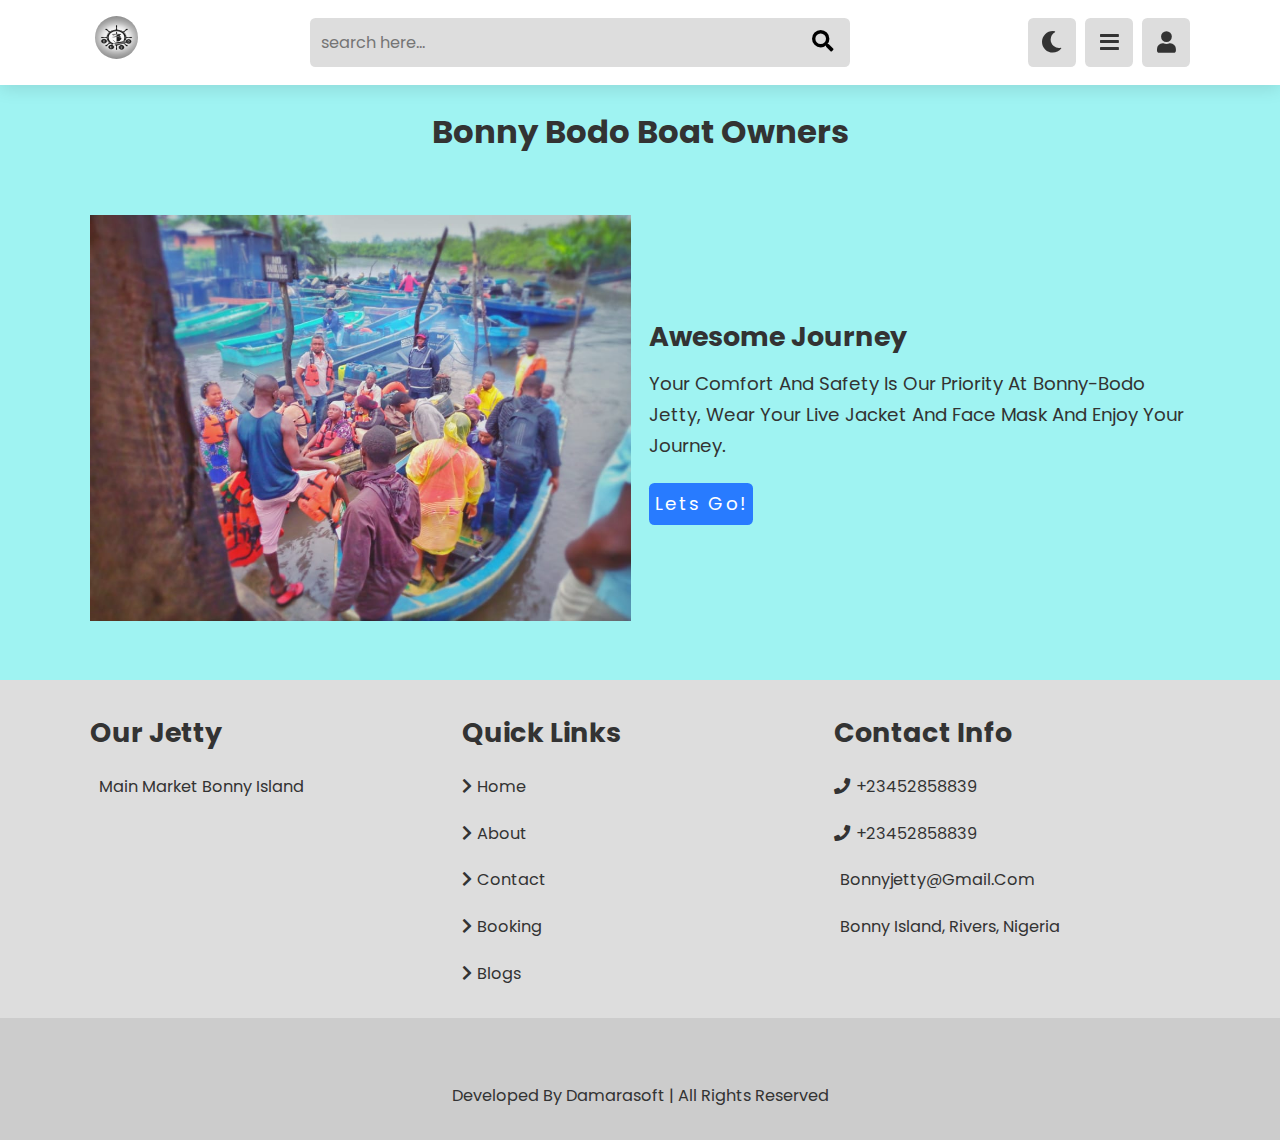
<file: index.html>
<!DOCTYPE html>
<html lang="en">
<head>
	<meta charset="utf-8">
	<meta http-equiv="X-UA-Compatible" content="IE=edge">
     <meta name="viewport" content="width=device-width, initial-scale=1.0">
	<title>Jetty</title>
	<link href="https://cdnjs.cloudflare.com/ajax/libs/font-awesome/5.15.4/css/all.min.css" rel="stylesheet">
  <link rel="stylesheet" href="public/css/styles.css">
</head>
<body>
	<header class="header">

    <a href="" class="logo">
      <img src="public/img/logo.jpg">
    </a>

    <form class="search-form">
      <input type="search" placeholder="search here..." id="searchBox">
      <label for="searchBox" class="fas fa-search"></label>
    </form>

    <div class="icons">
        <div class="fas fa-search" id="search-btn"></div>
        <div class="fas fa-moon" id="theme-btn"></div>
        <div class="fas fa-bars" id="menu-btn"></div>
        <div class="fas fa-user" id="login-btn"></div>
    </div>

    <nav class="navbar">
      <a href="index.html">home</a>
      <a href="about.html">about</a>
      <a href="book.html">booking</a>
      <a href="contact.html">contact</a>
      <a href="blog.html">blogs</a>
    </nav>

    <form class="login-form">

      <div class="input-box">
        <span>username</span>
        <input type="text" placeholder="enter your name">
      </div>

      <div class="input-box">
        <span>password</span>
        <input type="password" placeholder="enter your password">
      </div>

      <div class="remember">
        <input type="checkbox" id="login-remember">
        <label for="login-remember">remember me</label>
      </div>

      <input type="submit" class="btn" value="login">

    </form>

  </header>

  <section class="title-container">
    
    <h1 class="title">bonny bodo boat owners</h1>

  </section>

	<!-- section home starts -->

  <section class="home" id="home">

    

    <div class="image">
      <img src="public/img/p-1.jpg">
    </div>

    <div class="content">

      <h3>Awesome Journey</h3>

      <p>your comfort and safety is our priority at Bonny-Bodo jetty, wear your live jacket and face mask and enjoy your journey.</p>

      <a href="book.html" class="btn">lets go!</a>
      
    </div>

  </section>

  <!-- section home ends -->

   <!-- footer section starts -->

   <section class="footer">
     
     <div class="box-container">

       <div class="box">
         <h3>our jetty</h3>
         <a href="#"><i class="fas fa-map-maker-alt"></i> main market bonny island</a>
       </div>

       <div class="box">
         <h3>quick links</h3>
         <a href="#"><i class="fas fa-chevron-right"></i>home</a>
         <a href="#"><i class="fas fa-chevron-right"></i>about</a>
         <a href="#"><i class="fas fa-chevron-right"></i>contact</a>
         <a href="#"><i class="fas fa-chevron-right"></i>booking</a>
         <a href="#"><i class="fas fa-chevron-right"></i>blogs</a>
       </div>
     

     <div class="box">
         <h3>contact info</h3>
         <a href="#"><i class="fas fa-phone"></i>+23452858839</a>
         <a href="#"><i class="fas fa-phone"></i>+23452858839</a>
         <a href="#"><i class="fas fa-email"></i>bonnyjetty@gmail.com</a>
         <a href="#"><i class="fas fa-map-maker-alt"></i>bonny island, rivers, nigeria</a>
      </div>
     </div>
   


   </section>

   <section class="footer2">
    
     <div class="credit"> developed by <span>damarasoft</span> | all rights reserved </div>

   </section>

   <!-- footer section ends -->

   <script type="text/javascript" src="public/js/index.js"></script>

  <script type="text/javascript">


   
  </script>
  
</body>
</html>
</file>
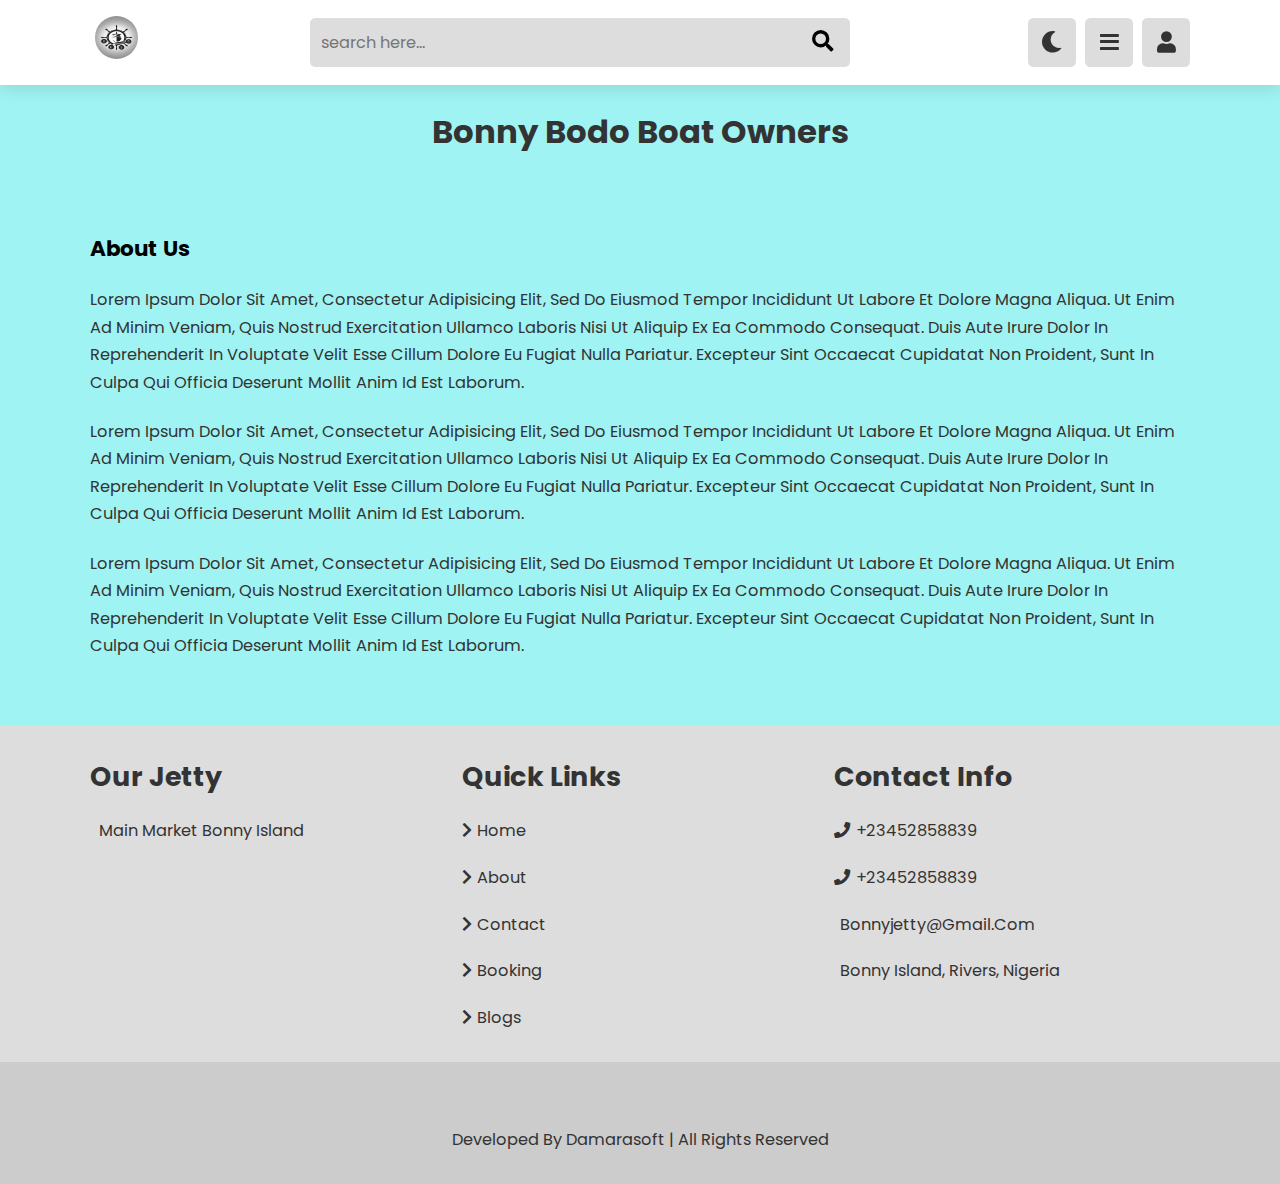
<file: about.html>
<!DOCTYPE html>
<html lang="en">
<head>
	<meta charset="utf-8">
	<meta http-equiv="X-UA-Compatible" content="IE=edge">
     <meta name="viewport" content="width=device-width, initial-scale=1.0">
	<title>Jetty</title>
	<link href="https://cdnjs.cloudflare.com/ajax/libs/font-awesome/5.15.4/css/all.min.css" rel="stylesheet">
     <link rel="stylesheet" href="public/css/styles.css">
</head>
<body>
	<header class="header">

    <a href="" class="logo">
      <img src="public/img/logo.jpg">
    </a>

    <form class="search-form">
      <input type="search" placeholder="search here..." id="searchBox">
      <label for="searchBox" class="fas fa-search"></label>
    </form>

    <div class="icons">
        <div class="fas fa-search" id="search-btn"></div>
        <div class="fas fa-moon" id="theme-btn"></div>
        <div class="fas fa-bars" id="menu-btn"></div>
        <div class="fas fa-user" id="login-btn"></div>
    </div>

    <nav class="navbar">
      <a href="index.html">home</a>
      <a href="about.html">about</a>
      <a href="book.html">booking</a>
      <a href="contact.html">contact</a>
      <a href="blog.html">blogs</a>
    </nav>

    <form class="login-form">

      <div class="input-box">
        <span>username</span>
        <input type="text" placeholder="enter your name">
      </div>

      <div class="input-box">
        <span>password</span>
        <input type="password" placeholder="enter your password">
      </div>

      <div class="remember">
        <input type="checkbox" id="login-remember">
        <label for="login-remember">remember me</label>
      </div>

      <input type="submit" class="btn" value="login">

    </form>

  </header>

  <section class="title-container">
    
    <h1 class="title">bonny bodo boat owners</h1>

  </section>

   <!-- section about starts -->

   <section class="about" id="about">
     
     <h1 class="heading">about us</h1>

     <p class="about-detail">Lorem ipsum dolor sit amet, consectetur adipisicing elit, sed do eiusmod
     tempor incididunt ut labore et dolore magna aliqua. Ut enim ad minim veniam,
     quis nostrud exercitation ullamco laboris nisi ut aliquip ex ea commodo
     consequat. Duis aute irure dolor in reprehenderit in voluptate velit esse
     cillum dolore eu fugiat nulla pariatur. Excepteur sint occaecat cupidatat non
     proident, sunt in culpa qui officia deserunt mollit anim id est laborum.</p>

     <p class="about-detail">Lorem ipsum dolor sit amet, consectetur adipisicing elit, sed do eiusmod
     tempor incididunt ut labore et dolore magna aliqua. Ut enim ad minim veniam,
     quis nostrud exercitation ullamco laboris nisi ut aliquip ex ea commodo
     consequat. Duis aute irure dolor in reprehenderit in voluptate velit esse
     cillum dolore eu fugiat nulla pariatur. Excepteur sint occaecat cupidatat non
     proident, sunt in culpa qui officia deserunt mollit anim id est laborum.</p>

     <p class="about-detail">Lorem ipsum dolor sit amet, consectetur adipisicing elit, sed do eiusmod
     tempor incididunt ut labore et dolore magna aliqua. Ut enim ad minim veniam,
     quis nostrud exercitation ullamco laboris nisi ut aliquip ex ea commodo
     consequat. Duis aute irure dolor in reprehenderit in voluptate velit esse
     cillum dolore eu fugiat nulla pariatur. Excepteur sint occaecat cupidatat non
     proident, sunt in culpa qui officia deserunt mollit anim id est laborum.</p>

   </section>

   <!-- section about ends -->

   <!-- footer section starts -->

   <section class="footer">
     
     <div class="box-container">

       <div class="box">
         <h3>our jetty</h3>
         <a href="#"><i class="fas fa-map-maker-alt"></i> main market bonny island</a>
       </div>

       <div class="box">
         <h3>quick links</h3>
         <a href="#"><i class="fas fa-chevron-right"></i>home</a>
         <a href="#"><i class="fas fa-chevron-right"></i>about</a>
         <a href="#"><i class="fas fa-chevron-right"></i>contact</a>
         <a href="#"><i class="fas fa-chevron-right"></i>booking</a>
         <a href="#"><i class="fas fa-chevron-right"></i>blogs</a>
       </div>
     

     <div class="box">
         <h3>contact info</h3>
         <a href="#"><i class="fas fa-phone"></i>+23452858839</a>
         <a href="#"><i class="fas fa-phone"></i>+23452858839</a>
         <a href="#"><i class="fas fa-email"></i>bonnyjetty@gmail.com</a>
         <a href="#"><i class="fas fa-map-maker-alt"></i>bonny island, rivers, nigeria</a>
      </div>
     </div>
   


   </section>

   <section class="footer2">
    
     <div class="credit"> developed by <span>damarasoft</span> | all rights reserved </div>

   </section>

   <!-- footer section ends -->

   <script type="text/javascript" src="public/js/index.js"></script>

  <script type="text/javascript">
    /*let navbar = document.querySelector('.navbar')

    document.querySelector('#menu-btn').onclick = () => {
      navbar.classList.toggle('active');
      loginForm.classList.remove('active');
      searchForm.classList.remove('active');
    }

    let loginForm = document.querySelector('.login-form')

    document.querySelector('#login-btn').onclick = () => {
      loginForm.classList.toggle('active');
      searchForm.classList.remove('active');
      navbar.classList.remove('active');
    }

    let searchForm = document.querySelector('.search-form')

    document.querySelector('#search-btn').onclick = () => {
      searchForm.classList.toggle('active');
      navbar.classList.remove('active');
      loginForm.classList.remove('active');
    }

    window.onscroll = () => {
      navbar.classList.remove('active');
      loginForm.classList.remove('active');
      searchForm.classList.remove('active');
    }

    let themeBtn = document.querySelector('#theme-btn')

    themeBtn.onclick = () => {
      themeBtn.classList.toggle('fa-sun')

      if (themeBtn.classList.contains('fa-sun')) {
        document.body.classList.add('active');
      } 
      else {
        document.body.classList.remove('active');
      }
    }*/
  </script>
  
</body>
</html>
</file>
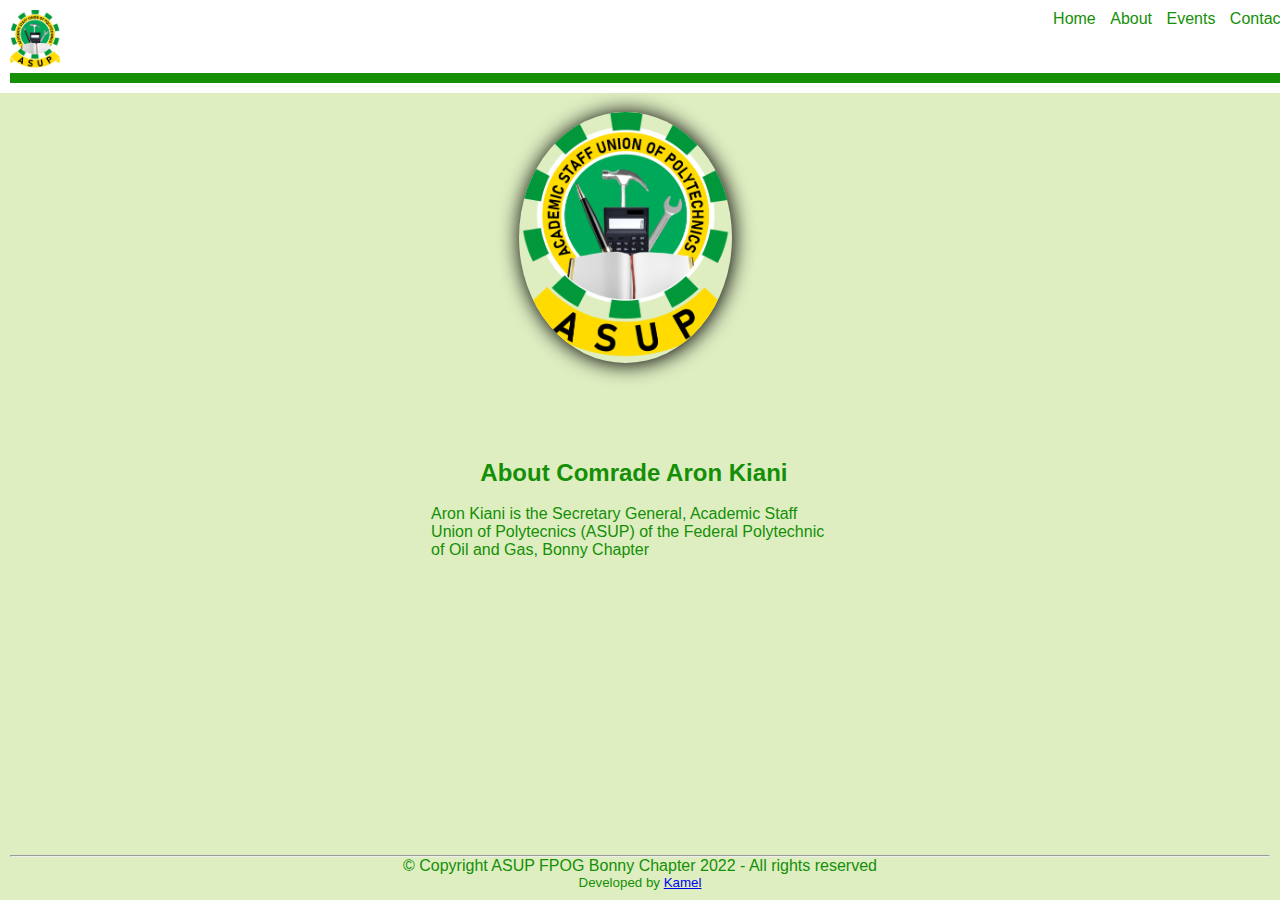
<file: aron.html>
<!DOCTYPE html>
<html lang="en">
<head>
     <meta charset="UTF-8">
     <meta http-equiv="X-UA-Compatible" content="IE=edge">
     <meta name="viewport" content="width=device-width, initial-scale=1.0">
     <title>Contact</title>
     <link rel="icon" type="image/png" href="public/img/ASUP-logo.png" />
     <link href="https://cdn.jsdelivr.net/npm/bootstrap@5.1.1/dist/css/bootstrap.min.css" rel="stylesheet" integrity="sha384-F3w7mX95PdgyTmZZMECAngseQB83DfGTowi0iMjiWaeVhAn4FJkqJByhZMI3AhiU" crossorigin="anonymous">
     <link rel="stylesheet" href="styles.css">
</head>

<body>
     <header>
          <div class="head-container">
               <div class="logo">
                    <img src="public/img/ASUP-logo.png" alt="ASUP Logo">
               </div>
               <nav>
                    <ul>
                         <li><a href="index.html">Home</a></li>
                         <li><a href="about.html">About</a></li>
                         <li><a href="events.html">Events</a></li>
                         <li><a href="contact.html">Contact</a></li>
                    </ul>
               </nav>
          </div>
          <hr class="header-line">
     </header>
     <main>
          <article>
               <div class="foo-container">
                    <div class="min-container">
                         <div class="potrait">
                              <img src="public/img/ASUP-logo.png" alt="">
                         </div>
                         <h2 >About Comrade Aron Kiani</h2>                     
                         <div>
                              <p> Aron Kiani is the Secretary General, Academic Staff Union of Polytecnics (ASUP) of the Federal Polytechnic of Oil and Gas, Bonny Chapter</p>
                         </div>                      
                    </div>
               </div> 
          </article>
     </main>
     <footer>
          <hr>
          <p>&copy; Copyright ASUP FPOG Bonny Chapter 2022 - All rights reserved</p>
          <small><p>Developed by <a href="https://ka-media.github.io/me-web/index.html" target="_blank" rel="noopener noreferrer">Kamel</a></p></small>
     </footer>
     <script src="script.js" type="module"></script>
</body>
</html>
</file>
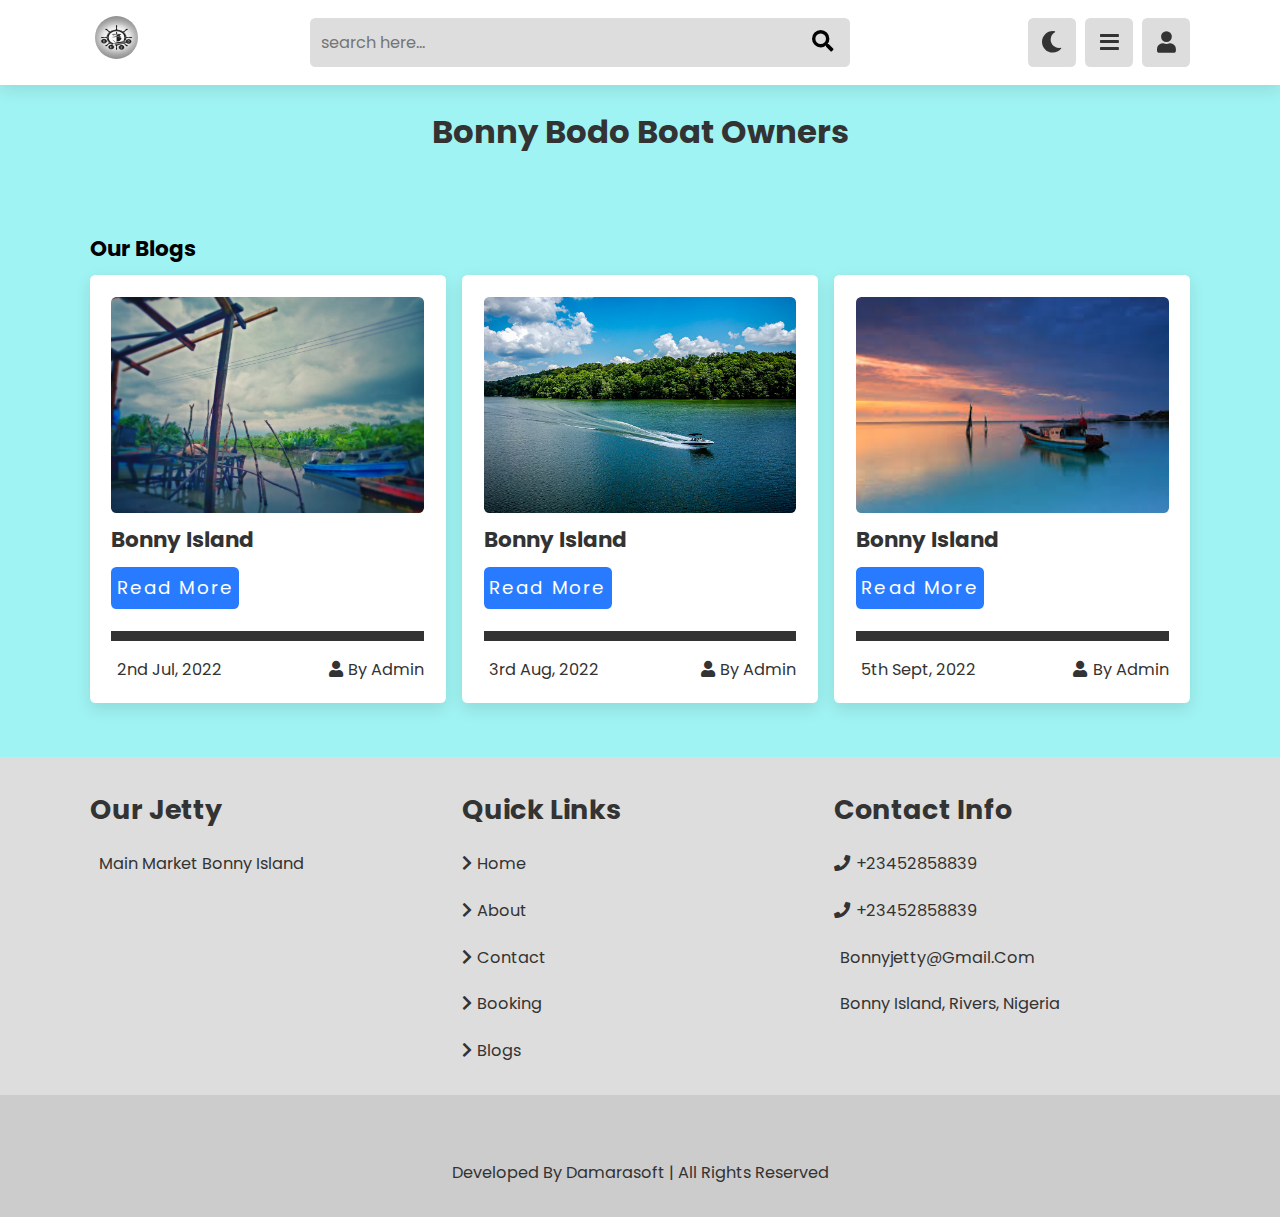
<file: blog.html>
<!DOCTYPE html>
<html lang="en">
<head>
	<meta charset="utf-8">
	<meta http-equiv="X-UA-Compatible" content="IE=edge">
     <meta name="viewport" content="width=device-width, initial-scale=1.0">
	<title>Jetty</title>
	<link href="https://cdnjs.cloudflare.com/ajax/libs/font-awesome/5.15.4/css/all.min.css" rel="stylesheet">
  <link rel="stylesheet" href="public/css/styles.css">
</head>
<body>
	<header class="header">

    <a href="" class="logo">
      <img src="public/img/logo.jpg">
    </a>

    <form class="search-form">
      <input type="search" placeholder="search here..." id="searchBox">
      <label for="searchBox" class="fas fa-search"></label>
    </form>

    <div class="icons">
        <div class="fas fa-search" id="search-btn"></div>
        <div class="fas fa-moon" id="theme-btn"></div>
        <div class="fas fa-bars" id="menu-btn"></div>
        <div class="fas fa-user" id="login-btn"></div>
    </div>

    <nav class="navbar">
        <a href="index.html">home</a>
        <a href="about.html">about</a>
        <a href="book.html">booking</a>
        <a href="contact.html">contact</a>
        <a href="blog.html">blogs</a>
      </nav>

    <form class="login-form">

      <div class="input-box">
        <span>username</span>
        <input type="text" placeholder="enter your name">
      </div>

      <div class="input-box">
        <span>password</span>
        <input type="password" placeholder="enter your password">
      </div>

      <div class="remember">
        <input type="checkbox" id="login-remember">
        <label for="login-remember">remember me</label>
      </div>

      <input type="submit" class="btn" value="login">

    </form>

  </header>

  <section class="title-container">
    
    <h1 class="title">bonny bodo boat owners</h1>

  </section>

   <!-- blogs section starts -->

   <section class="blogs" id="blogs">

    <h1 class="heading">our blogs</h1>

    <div class="box-container">
      <div class="box">
        <div class="image">
          <img src="public/img/p-2.jpg">
        </div>
        <div class="content">
          <h3>bonny island</h3>
          <a href="#" class="btn">read more</a>
          <div class="icons">
            <a href="#"><i class="fas fa-calender"></i>2nd jul, 2022</a>
            <a href="#"><i class="fas fa-user"></i>by admin</a>
          </div>
         
      </div>
    </div>

    <div class="box-container">
      <div class="box">
          <div class="image">
            <img src="public/img/b-2.jpg">
          </div>
        <div class="content">
          <h3>bonny island</h3>
          <a href="#" class="btn">read more</a>
          <div class="icons">
            <a href="#"><i class="fas fa-calender"></i>3rd aug, 2022</a>
            <a href="#"><i class="fas fa-user"></i>by admin</a>
          </div>
         </div>
      </div>
    </div>

    <div class="box-container">
      <div class="box">
        <div class="image">
            <img src="public/img/b3.jpg">
          </div>
          <div class="content">
            <h3>bonny island</h3>
            <a href="#" class="btn">read more</a>
            <div class="icons">
              <a href="#"><i class="fas fa-calender"></i>5th sept, 2022</a>
              <a href="#"><i class="fas fa-user"></i>by admin</a>
            </div>
          </div>
       </div>
    </div>

   </section>

   <!-- blogs section ends -->

   <!-- footer section starts -->

   <section class="footer">
     
     <div class="box-container">

       <div class="box">
         <h3>our jetty</h3>
         <a href="#"><i class="fas fa-map-maker-alt"></i> main market bonny island</a>
       </div>

       <div class="box">
         <h3>quick links</h3>
         <a href="#"><i class="fas fa-chevron-right"></i>home</a>
         <a href="#"><i class="fas fa-chevron-right"></i>about</a>
         <a href="#"><i class="fas fa-chevron-right"></i>contact</a>
         <a href="#"><i class="fas fa-chevron-right"></i>booking</a>
         <a href="#"><i class="fas fa-chevron-right"></i>blogs</a>
       </div>
     

     <div class="box">
         <h3>contact info</h3>
         <a href="#"><i class="fas fa-phone"></i>+23452858839</a>
         <a href="#"><i class="fas fa-phone"></i>+23452858839</a>
         <a href="#"><i class="fas fa-email"></i>bonnyjetty@gmail.com</a>
         <a href="#"><i class="fas fa-map-maker-alt"></i>bonny island, rivers, nigeria</a>
      </div>
     </div>
   


   </section>

   <section class="footer2">
    
     <div class="credit"> developed by <span>damarasoft</span> | all rights reserved </div>

   </section>

   <!-- footer section ends -->

   <script type="text/javascript" src="public/js/index.js"></script>

  <script type="text/javascript">
    /*let navbar = document.querySelector('.navbar')

    document.querySelector('#menu-btn').onclick = () => {
      navbar.classList.toggle('active');
      loginForm.classList.remove('active');
      searchForm.classList.remove('active');
    }

    let loginForm = document.querySelector('.login-form')

    document.querySelector('#login-btn').onclick = () => {
      loginForm.classList.toggle('active');
      searchForm.classList.remove('active');
      navbar.classList.remove('active');
    }

    let searchForm = document.querySelector('.search-form')

    document.querySelector('#search-btn').onclick = () => {
      searchForm.classList.toggle('active');
      navbar.classList.remove('active');
      loginForm.classList.remove('active');
    }

    window.onscroll = () => {
      navbar.classList.remove('active');
      loginForm.classList.remove('active');
      searchForm.classList.remove('active');
    }

    let themeBtn = document.querySelector('#theme-btn')

    themeBtn.onclick = () => {
      themeBtn.classList.toggle('fa-sun')

      if (themeBtn.classList.contains('fa-sun')) {
        document.body.classList.add('active');
      } 
      else {
        document.body.classList.remove('active');
      }
    }*/
  </script>
  
</body>
</html>
</file>
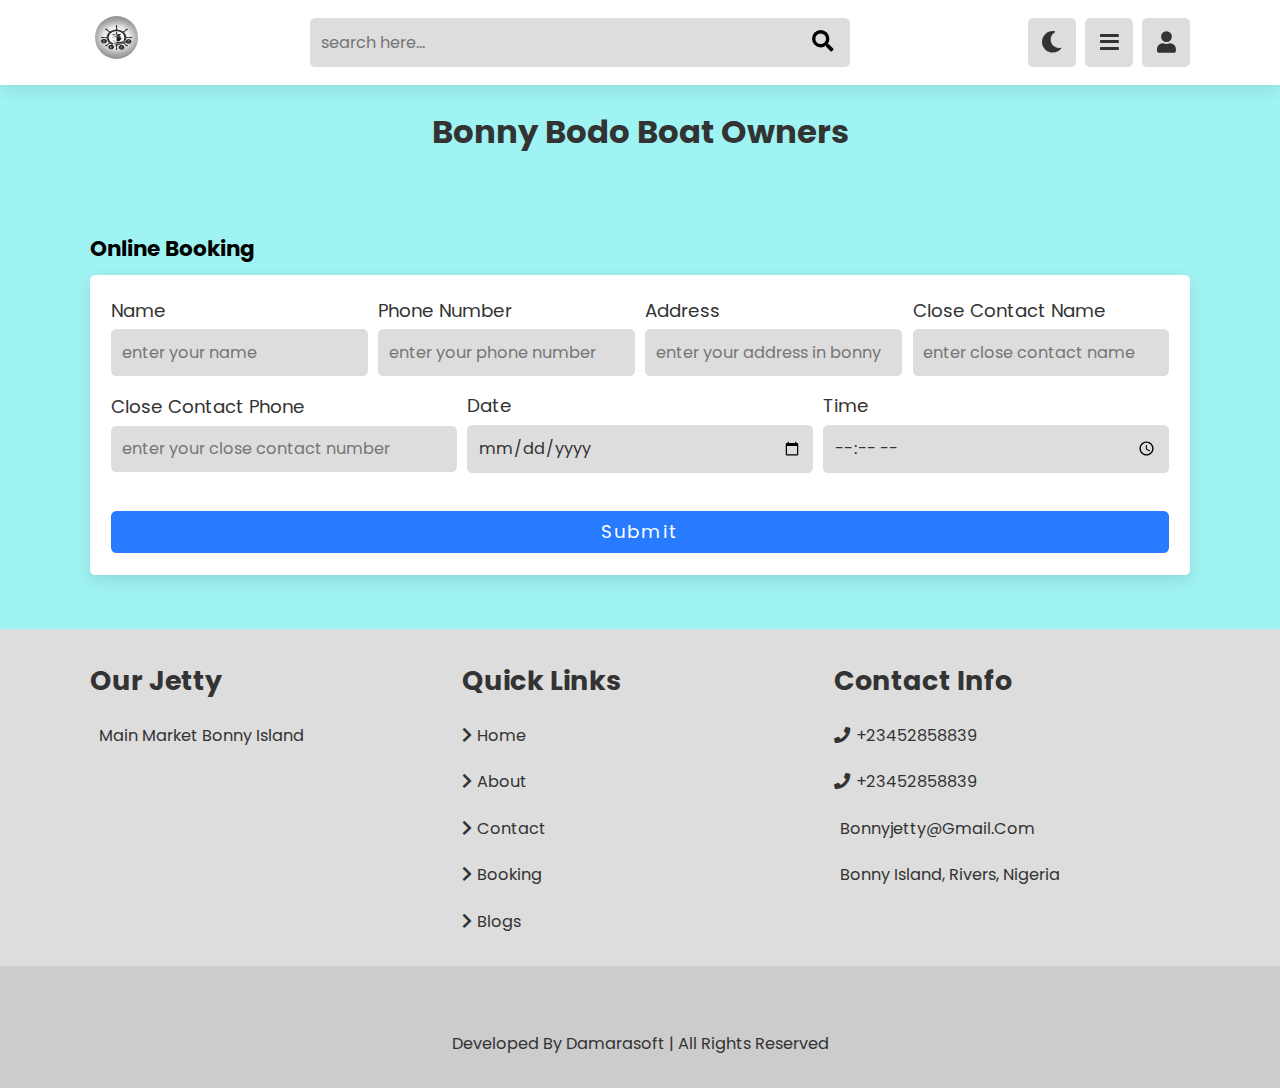
<file: book.html>
<!DOCTYPE html>
<html lang="en">
<head>
	<meta charset="utf-8">
	<meta http-equiv="X-UA-Compatible" content="IE=edge">
     <meta name="viewport" content="width=device-width, initial-scale=1.0">
	<title>Jetty</title>
	<link href="https://cdnjs.cloudflare.com/ajax/libs/font-awesome/5.15.4/css/all.min.css" rel="stylesheet">
     <link rel="stylesheet" href="public/css/styles.css">
</head>
<body>
	<header class="header">

    <a href="" class="logo">
      <img src="public/img/logo.jpg">
    </a>

    <form class="search-form">
      <input type="search" placeholder="search here..." id="searchBox">
      <label for="searchBox" class="fas fa-search"></label>
    </form>

    <div class="icons">
        <div class="fas fa-search" id="search-btn"></div>
        <div class="fas fa-moon" id="theme-btn"></div>
        <div class="fas fa-bars" id="menu-btn"></div>
        <div class="fas fa-user" id="login-btn"></div>
    </div>

    <nav class="navbar">
        <a href="index.html">home</a>
        <a href="about.html">about</a>
        <a href="book.html">booking</a>
        <a href="contact.html">contact</a>
        <a href="blog.html">blogs</a>
      </nav>

    <form class="login-form">

      <div class="input-box">
        <span>username</span>
        <input type="text" placeholder="enter your name">
      </div>

      <div class="input-box">
        <span>password</span>
        <input type="password" placeholder="enter your password">
      </div>

      <div class="remember">
        <input type="checkbox" id="login-remember">
        <label for="login-remember">remember me</label>
      </div>

      <input type="submit" class="btn" value="login">

    </form>

  </header>

  <section class="title-container">
    
    <h1 class="title">bonny bodo boat owners</h1>

  </section>

	<!-- section home starts -->

  <!-- section home ends -->

  <!-- filter form section home ends -->

  <section class="form-container" id="online">

    <h1 class="heading">online booking</h1>

    <form class="" id="my-form">

      <div class="inputBox">
        <span>Name</span>
        <input type="text" placeholder="enter your name" id="name">
      </div>

      <div class="inputBox">
        <span>phone number</span>
        <input type="text" placeholder="enter your phone number" id="phone">
      </div>

      <div class="inputBox">
        <span>address</span>
        <input type="text" placeholder="enter your address in bonny" id="address">
      </div>

      <div class="inputBox">
        <span>close contact name</span>
        <input type="text" placeholder="enter close contact name" id="next">
      </div>

      <div class="inputBox">
        <span>close contact phone</span>
        <input type="text" placeholder="enter your close contact number" id="nextNum">
      </div>

      <div class="inputBox">
        <span>date</span>
        <input type="date" id="date">
      </div>

      <div class="inputBox">
        <span>time</span>
        <input type="time" id="time">
      </div>
      
        <div class="msg"></div>
      

      <input type="submit" class="btn" value="submit" id="submit">

    </form>

  </section>

  <!-- filter form section home ends -->

   <!-- footer section starts -->

   <section class="footer">
     
     <div class="box-container">

       <div class="box">
         <h3>our jetty</h3>
         <a href="#"><i class="fas fa-map-maker-alt"></i> main market bonny island</a>
       </div>

       <div class="box">
         <h3>quick links</h3>
         <a href="#"><i class="fas fa-chevron-right"></i>home</a>
         <a href="#"><i class="fas fa-chevron-right"></i>about</a>
         <a href="#"><i class="fas fa-chevron-right"></i>contact</a>
         <a href="#"><i class="fas fa-chevron-right"></i>booking</a>
         <a href="#"><i class="fas fa-chevron-right"></i>blogs</a>
       </div>
     

     <div class="box">
         <h3>contact info</h3>
         <a href="#"><i class="fas fa-phone"></i>+23452858839</a>
         <a href="#"><i class="fas fa-phone"></i>+23452858839</a>
         <a href="#"><i class="fas fa-email"></i>bonnyjetty@gmail.com</a>
         <a href="#"><i class="fas fa-map-maker-alt"></i>bonny island, rivers, nigeria</a>
      </div>
     </div>
   


   </section>

   <section class="footer2">
    
     <div class="credit"> developed by <span>damarasoft</span> | all rights reserved </div>

   </section>

   <!-- footer section ends -->

   <script type="text/javascript" src="public/js/index.js"></script>

  <script type="text/javascript" src="public/js/book.js"></script>
  
</body>
</html>
</file>
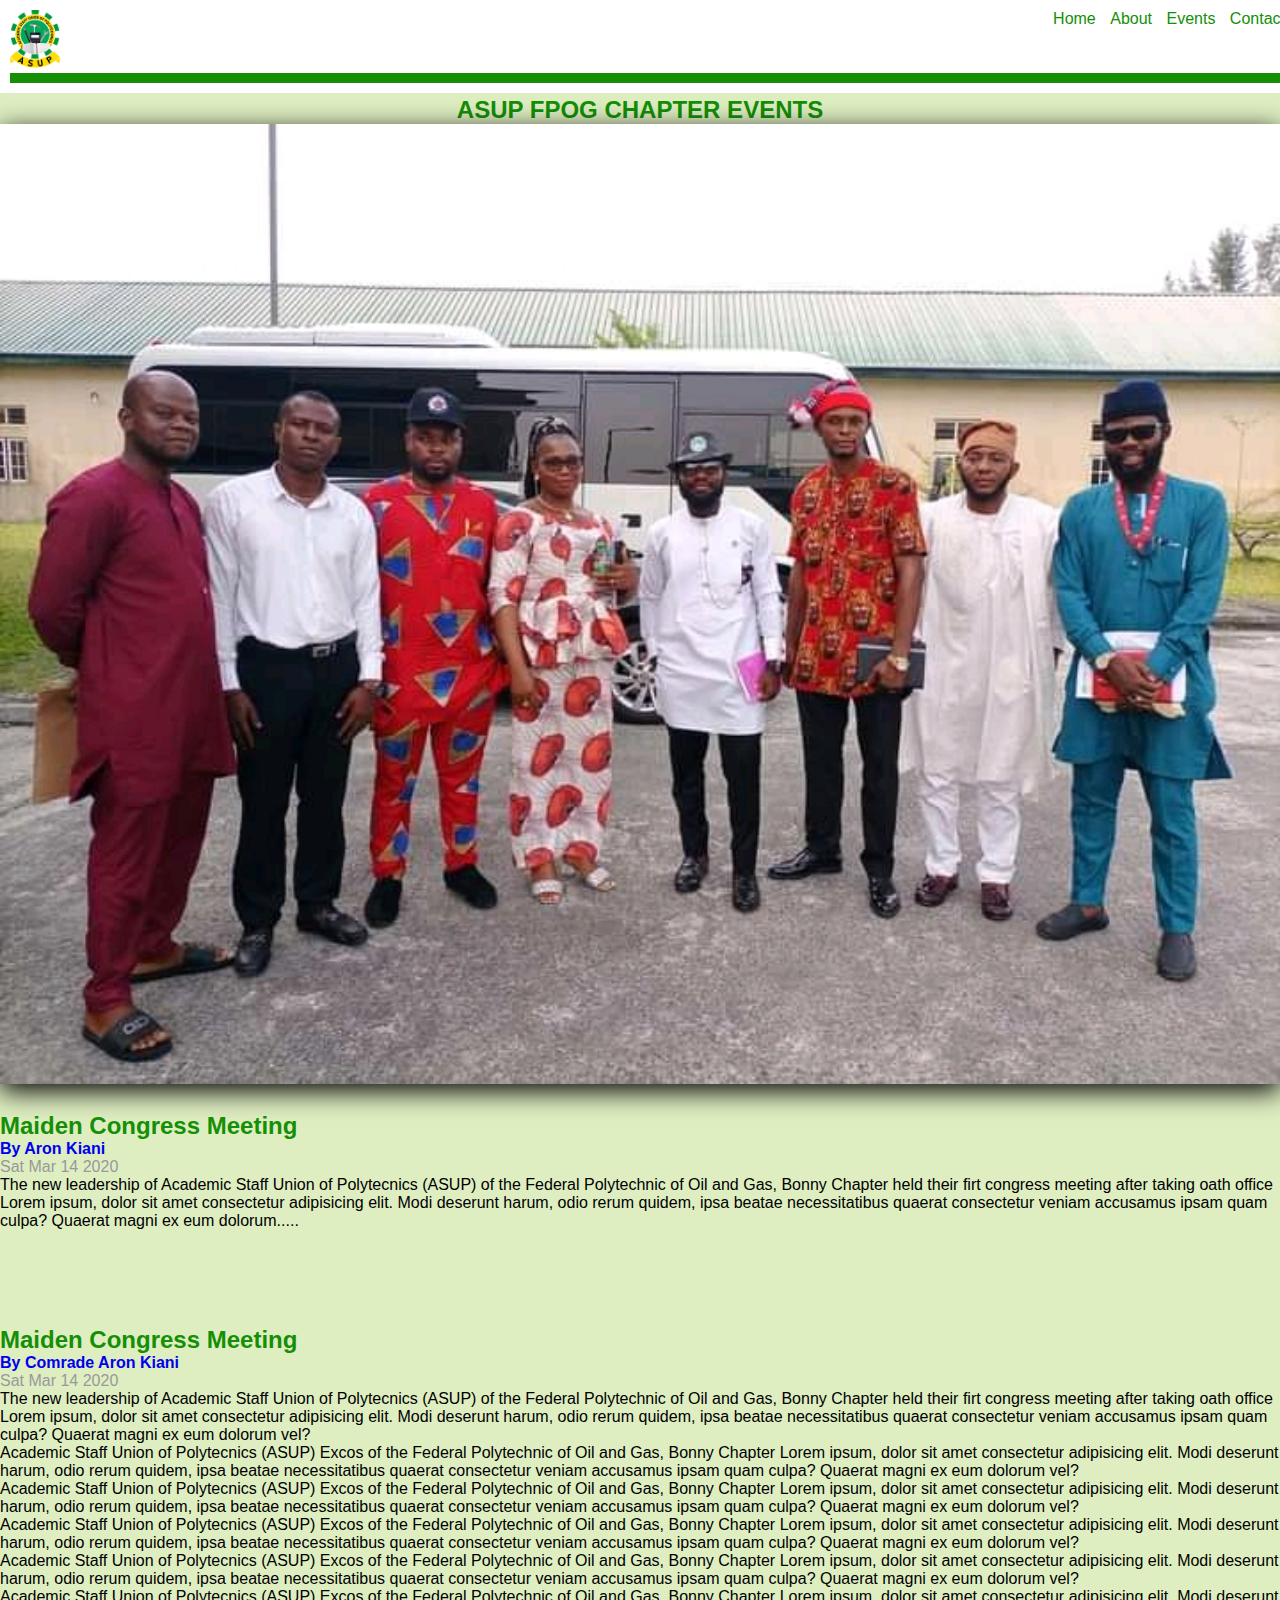
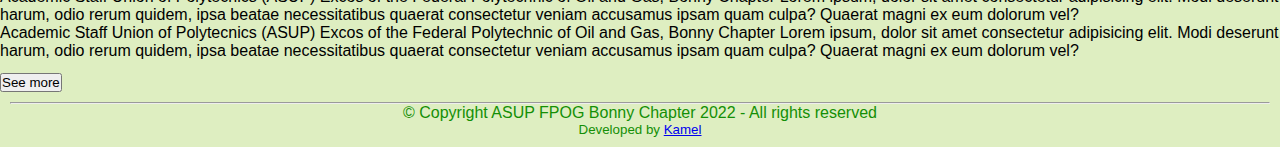
<file: events.html>
<!DOCTYPE html>
<html lang="en">
<head>
     <meta charset="UTF-8">
     <meta http-equiv="X-UA-Compatible" content="IE=edge">
     <meta name="viewport" content="width=device-width, initial-scale=1.0">
     <title>Events</title>
     <link rel="icon" type="image/x-icon" href="public/img/ASUP-logo.png"/>
     <link href="https://cdn.jsdelivr.net/npm/bootstrap@5.1.1/dist/css/bootstrap.min.css" rel="stylesheet" integrity="sha384-F3w7mX95PdgyTmZZMECAngseQB83DfGTowi0iMjiWaeVhAn4FJkqJByhZMI3AhiU" crossorigin="anonymous">
     <link rel="stylesheet" href="styles.css">
</head>

<body>
     <header>
          <div class="head-container">
               <div class="logo">
                    <img src="public/img/ASUP-logo.png" alt="ASUP Logo">
               </div>
               <nav>
                    <ul>
                         <li><a href="index.html">Home</a></li>
                         <li><a href="about.html">About</a></li>
                         <li><a href="events.html">Events</a></li>
                         <li><a href="contact.html">Contact</a></li>
                    </ul>
               </nav>
          </div>
          <hr class="header-line">
     </header>
     <div class="container">
          <h2>ASUP FPOG CHAPTER EVENTS</h2>
          <img src="public/img/asupexco.jpg" alt="">
          <!--<div class="about-container">-->
               <div class="short-msg">
                    <div id="caption">
                         <h2 style="text-align: left;" >Maiden Congress Meeting</h2>
                              <a href="aron.html">
                              <h4 class="author">By Aron Kiani</h4>
                              </a>
                         <p id="pub-date"></p>
                         <p>The new leadership of Academic Staff Union of Polytecnics (ASUP) of the Federal Polytechnic of Oil and Gas, Bonny Chapter held their firt congress meeting after taking oath office Lorem ipsum, dolor sit amet consectetur adipisicing elit. Modi deserunt harum, odio rerum quidem, ipsa beatae necessitatibus quaerat consectetur veniam accusamus ipsam quam culpa? Quaerat magni ex eum dolorum..... </p>
                    </div>                  
               </div>
               <div id="see-more-detail" class="container d-none">
                    <h2 style="text-align: left;">Maiden Congress Meeting</h2>
                    <a href="aron.html">
                         <h4 class="author">By Comrade Aron Kiani</h4>
                    </a>
                    <p id="p-date"></p>
                    <p>The new leadership of Academic Staff Union of Polytecnics (ASUP) of the Federal Polytechnic of Oil and Gas, Bonny Chapter held their firt congress meeting after taking oath office Lorem ipsum, dolor sit amet consectetur adipisicing elit. Modi deserunt harum, odio rerum quidem, ipsa beatae necessitatibus quaerat consectetur veniam accusamus ipsam quam culpa? Quaerat magni ex eum dolorum vel? </p>
                    <p>Academic Staff Union of Polytecnics (ASUP) Excos of the Federal Polytechnic of Oil and Gas, Bonny Chapter Lorem ipsum, dolor sit amet consectetur adipisicing elit. Modi deserunt harum, odio rerum quidem, ipsa beatae necessitatibus quaerat consectetur veniam accusamus ipsam quam culpa? Quaerat magni ex eum dolorum vel? </p>
                    <p>Academic Staff Union of Polytecnics (ASUP) Excos of the Federal Polytechnic of Oil and Gas, Bonny Chapter Lorem ipsum, dolor sit amet consectetur adipisicing elit. Modi deserunt harum, odio rerum quidem, ipsa beatae necessitatibus quaerat consectetur veniam accusamus ipsam quam culpa? Quaerat magni ex eum dolorum vel? </p>
                    <p>Academic Staff Union of Polytecnics (ASUP) Excos of the Federal Polytechnic of Oil and Gas, Bonny Chapter Lorem ipsum, dolor sit amet consectetur adipisicing elit. Modi deserunt harum, odio rerum quidem, ipsa beatae necessitatibus quaerat consectetur veniam accusamus ipsam quam culpa? Quaerat magni ex eum dolorum vel? </p>
                    <p>Academic Staff Union of Polytecnics (ASUP) Excos of the Federal Polytechnic of Oil and Gas, Bonny Chapter Lorem ipsum, dolor sit amet consectetur adipisicing elit. Modi deserunt harum, odio rerum quidem, ipsa beatae necessitatibus quaerat consectetur veniam accusamus ipsam quam culpa? Quaerat magni ex eum dolorum vel? </p>
                    <p>Academic Staff Union of Polytecnics (ASUP) Excos of the Federal Polytechnic of Oil and Gas, Bonny Chapter Lorem ipsum, dolor sit amet consectetur adipisicing elit. Modi deserunt harum, odio rerum quidem, ipsa beatae necessitatibus quaerat consectetur veniam accusamus ipsam quam culpa? Quaerat magni ex eum dolorum vel? </p>
                    <p>Academic Staff Union of Polytecnics (ASUP) Excos of the Federal Polytechnic of Oil and Gas, Bonny Chapter Lorem ipsum, dolor sit amet consectetur adipisicing elit. Modi deserunt harum, odio rerum quidem, ipsa beatae necessitatibus quaerat consectetur veniam accusamus ipsam quam culpa? Quaerat magni ex eum dolorum vel? </p>
               </div>
               <div class="see-more">
                    <button id="see-more" class="btn btn-success">See more</button>
               </div>
          <!--</div>-->
          <!--<div class="about-container">
               <div class="short-msg">
                    <div id="caption">
                         <h2 style="text-align: left;" >Maiden Congress Meeting</h2>
                         By
                              <a href="aron.html">
                              
                              <h4 class="author">Comrade Aron Kiani,</h4>
                              </a>
                              <a href="aron.html">
                                   <h4 class="author">Comrade Precious Nwachukwu</h4>
                                   </a>
                         <p id="pub-date"></p>
                         <p>The new leadership of Academic Staff Union of Polytecnics (ASUP) of the Federal Polytechnic of Oil and Gas, Bonny Chapter held their firt congress meeting after taking oath office Lorem ipsum, dolor sit amet consectetur adipisicing elit. Modi deserunt harum, odio rerum quidem, ipsa beatae necessitatibus quaerat consectetur veniam accusamus ipsam quam culpa? Quaerat magni ex eum dolorum..... </p>
                    </div>                  
               </div>
               <div id="see-more-detail" class="container d-none">
                    <h2 style="text-align: left;">Maiden Congress Meeting</h2>
                    <a href="aron.html">
                         <h4 class="author">By Aron Kiani</h4>
                    </a>
                    <p id="p-date"></p>
                    <p>The new leadership of Academic Staff Union of Polytecnics (ASUP) of the Federal Polytechnic of Oil and Gas, Bonny Chapter held their firt congress meeting after taking oath office Lorem ipsum, dolor sit amet consectetur adipisicing elit. Modi deserunt harum, odio rerum quidem, ipsa beatae necessitatibus quaerat consectetur veniam accusamus ipsam quam culpa? Quaerat magni ex eum dolorum vel? </p>
                    <p>Academic Staff Union of Polytecnics (ASUP) Excos of the Federal Polytechnic of Oil and Gas, Bonny Chapter Lorem ipsum, dolor sit amet consectetur adipisicing elit. Modi deserunt harum, odio rerum quidem, ipsa beatae necessitatibus quaerat consectetur veniam accusamus ipsam quam culpa? Quaerat magni ex eum dolorum vel? </p>
                    <p>Academic Staff Union of Polytecnics (ASUP) Excos of the Federal Polytechnic of Oil and Gas, Bonny Chapter Lorem ipsum, dolor sit amet consectetur adipisicing elit. Modi deserunt harum, odio rerum quidem, ipsa beatae necessitatibus quaerat consectetur veniam accusamus ipsam quam culpa? Quaerat magni ex eum dolorum vel? </p>
                    <p>Academic Staff Union of Polytecnics (ASUP) Excos of the Federal Polytechnic of Oil and Gas, Bonny Chapter Lorem ipsum, dolor sit amet consectetur adipisicing elit. Modi deserunt harum, odio rerum quidem, ipsa beatae necessitatibus quaerat consectetur veniam accusamus ipsam quam culpa? Quaerat magni ex eum dolorum vel? </p>
                    <p>Academic Staff Union of Polytecnics (ASUP) Excos of the Federal Polytechnic of Oil and Gas, Bonny Chapter Lorem ipsum, dolor sit amet consectetur adipisicing elit. Modi deserunt harum, odio rerum quidem, ipsa beatae necessitatibus quaerat consectetur veniam accusamus ipsam quam culpa? Quaerat magni ex eum dolorum vel? </p>
                    <p>Academic Staff Union of Polytecnics (ASUP) Excos of the Federal Polytechnic of Oil and Gas, Bonny Chapter Lorem ipsum, dolor sit amet consectetur adipisicing elit. Modi deserunt harum, odio rerum quidem, ipsa beatae necessitatibus quaerat consectetur veniam accusamus ipsam quam culpa? Quaerat magni ex eum dolorum vel? </p>
                    <p>Academic Staff Union of Polytecnics (ASUP) Excos of the Federal Polytechnic of Oil and Gas, Bonny Chapter Lorem ipsum, dolor sit amet consectetur adipisicing elit. Modi deserunt harum, odio rerum quidem, ipsa beatae necessitatibus quaerat consectetur veniam accusamus ipsam quam culpa? Quaerat magni ex eum dolorum vel? </p>
               </div>
               <div class="see-more">
                    <button id="see-more" class="btn btn-success">See more</button>
               </div>
          </div>-->
     </div>
     <footer>
          <hr>
          <p>&copy; Copyright ASUP FPOG Bonny Chapter 2022 - All rights reserved</p>
          <small><p>Developed by <a href="https://ka-media.github.io/me-web/index.html" target="_blank" rel="noopener noreferrer">Kamel</a></p></small>
     </footer>
     <script src="script.js"></script>
     <script type="text/javascript">
          /*const eventDetail = document.querySelector('#see-more-detail');
          const mini = document.querySelector('.short-msg');*/
          const shortMsg = document.querySelector('.short-msg');
          const sBtn = document.querySelector('#see-more');
          const publish = document.querySelector('#p-date');
          const publish2 = document.querySelector('#pub-date');

          const dt = new Date('March 14 2020');
          publish.textContent = dt.toDateString();
          publish2.textContent = dt.toDateString();

          document.getElementById('see-more').addEventListener('click', () => {

          const seeMoreDetail = document.getElementById('see-more-detail');
          const seeLessDetail = document.getElementById('caption');

          if(seeMoreDetail.classList.contains('d-none')) {
               seeMoreDetail.classList.remove('d-none');
               seeLessDetail.remove();
               sBtn.textContent = 'See less';
          }
          else {
               seeMoreDetail.classList.add('d-none');
               seeLessDetail.add();
               sBtn.textContent = 'See less';
               }

          });

     </script>
</body>
</html>
</file>
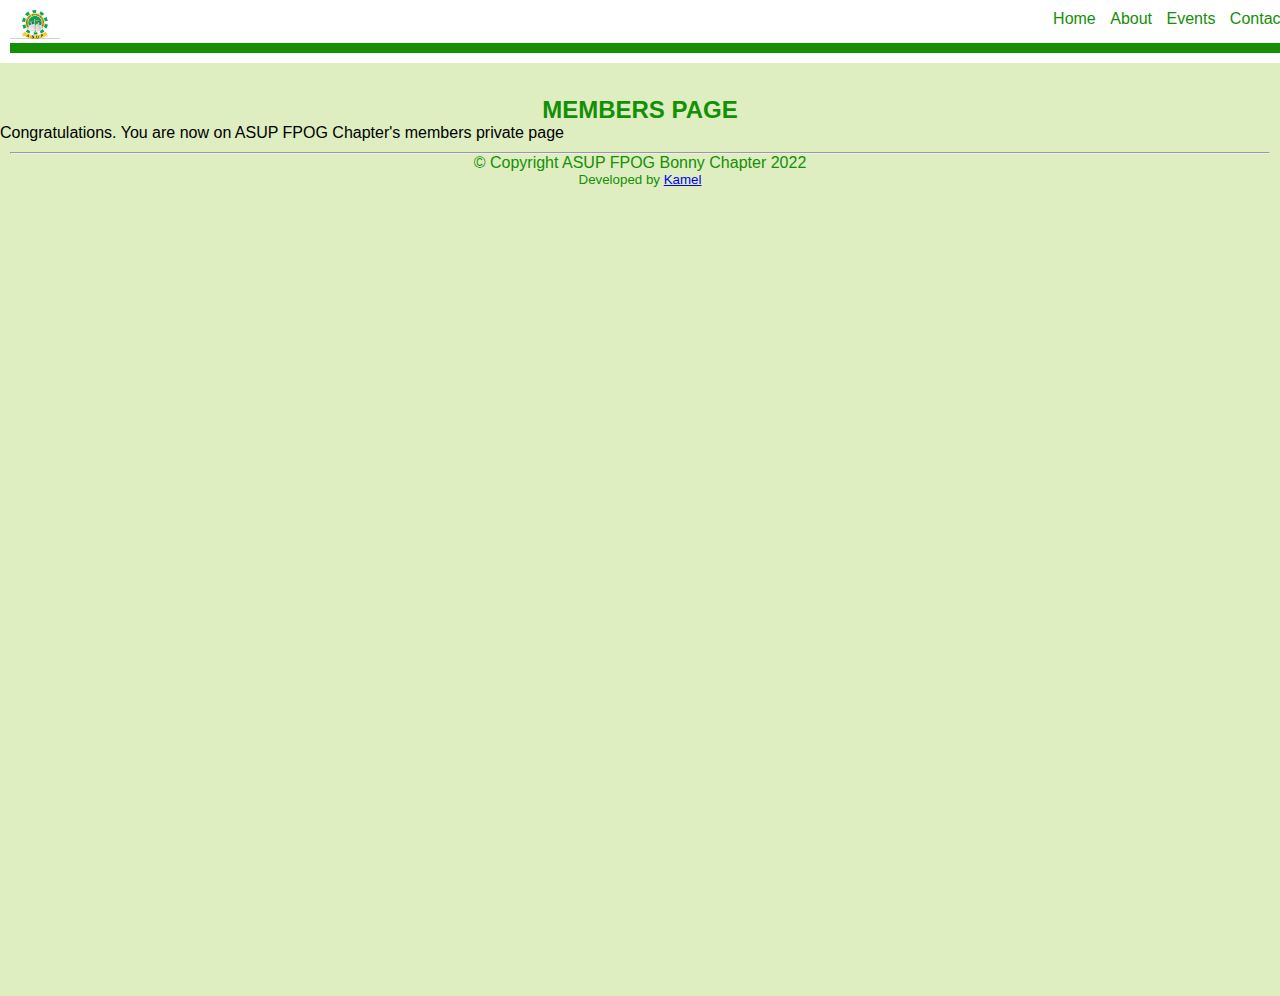
<file: members.html>
<!DOCTYPE html>
<html lang="en">
<head>
     <meta charset="UTF-8">
     <meta http-equiv="X-UA-Compatible" content="IE=edge">
     <meta name="viewport" content="width=device-width, initial-scale=1.0">
     <title>About</title>
     <link href="https://cdn.jsdelivr.net/npm/bootstrap@5.1.1/dist/css/bootstrap.min.css" rel="stylesheet" integrity="sha384-F3w7mX95PdgyTmZZMECAngseQB83DfGTowi0iMjiWaeVhAn4FJkqJByhZMI3AhiU" crossorigin="anonymous">
     <link rel="stylesheet" href="styles.css">
</head>

<body>
     <header>
          <div class="head-container">
               <div class="logo">
                    <img src="public/img/asuplogo.jpeg" alt="">
               </div>
               <nav>
                    <ul>
                         <li><a href="index.html">Home</a></li>
                         <li><a href="about.html">About</a></li>
                         <li><a href="events.html">Events</a></li>
                         <li><a href="contact.html">Contact</a></li>
                    </ul>
               </nav>
          </div>
          <hr class="header-line">
     </header>
     <div class="container">
          <h2>MEMBERS PAGE</h2>
          <p>Congratulations. You are now on ASUP FPOG Chapter's members private page</p>
     </div>
     <footer>
          <hr>
          <p>&copy; Copyright ASUP FPOG Bonny Chapter 2022</p>
          <small><p>Developed by <a href="http://umarmohdkamel@gmail.com" target="_blank" rel="noopener noreferrer">Kamel</a></p></small>
     </footer>
     <script src="script.js" type="module"></script>
     <script>
          firebase.auth().onAuthStateChaged(function(user) {
               if(user) {
                    window.location.href = 'members.html';
               }
          });
     </script>
</body>
</html>
</file>
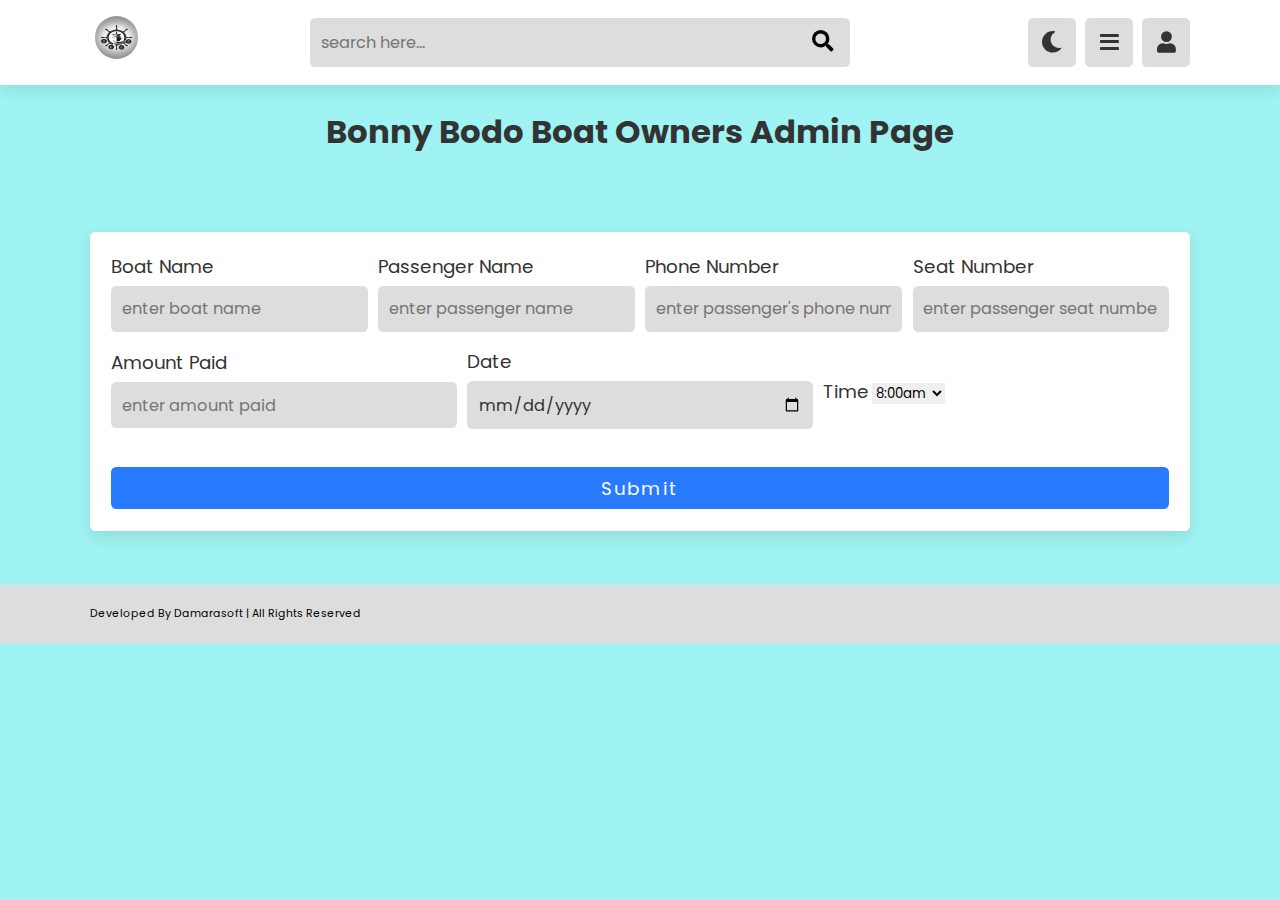
<file: admin/admin.html>
<!DOCTYPE html>
<html lang="en">
<head>
	<meta charset="utf-8">
	<meta http-equiv="X-UA-Compatible" content="IE=edge">
     <meta name="viewport" content="width=device-width, initial-scale=1.0">
	<title>Jetty</title>
	<link href="https://cdnjs.cloudflare.com/ajax/libs/font-awesome/5.15.4/css/all.min.css" rel="stylesheet">
  <link rel="stylesheet" href="../public/css/styles.css">
</head>
<body>
	<header class="header">

    <a href="" class="logo">
      <img src="../public/img/logo.jpg">
    </a>

    <form class="search-form">
      <input type="search" placeholder="search here..." id="searchBox">
      <label for="searchBox" class="fas fa-search"></label>
    </form>

    <div class="icons">
        <div class="fas fa-search" id="search-btn"></div>
        <div class="fas fa-moon" id="theme-btn"></div>
        <div class="fas fa-bars" id="menu-btn"></div>
        <div class="fas fa-user" id="user"></div>
    </div>

    <nav class="navbar">
      <a href="../index.html">home</a>
      <a href="../about.html">about</a>
      <a href="../book.html">booking</a>
      <a href="../contact.html">contact</a>
      <a href="../blog.html">blogs</a>
    </nav>

    </form>

  </header>

  <section class="title-container">
    
    <h1 class="title">bonny bodo boat owners admin page</h1>

  </section>

	<!-- section home starts -->

  <section class="form-container" id="">

    <form class="" id="my-form">

        <div class="inputBox">
            <span>boat name</span>
            <input type="text" placeholder="enter boat name" id="boat-name">
          </div>

        <div class="inputBox">
          <span>passenger name</span>
          <input type="text" placeholder="enter passenger name" id="name">
        </div>
        
        <div class="inputBox">
          <span>phone number</span>
          <input type="text" placeholder="enter passenger's phone number" id="phone">
        </div>
  
        <div class="inputBox">
          <span>seat number</span>
          <input type="text" placeholder="enter passenger seat number" id="phone">
        </div>

        <div class="inputBox">
          <span>amount paid</span>
          <input type="number" placeholder="enter amount paid" id="amount">
        </div>
  
        <div class="inputBox">
          <span>date</span>
          <input type="date" id="date">
        </div>
  
        <div class="inputBox">
          <span>time</span>
          <select name="" id="time">
            <option value="8:00am">8:00am</option>
            <option value="9:00am">9:00am</option>
            <option value="10:00am">10:00am</option>
          </select>
        </div>
        
          <div class="msg"></div>
        
  
        <input type="submit" class="btn" value="submit" id="submit">
  
      </form>

  </section>

  <!-- section home ends -->

  <!-- footer section starts -->

   <section class="footer">

        <div class="credit"> developed by <span>damarasoft</span> | all rights reserved </div>
     
   </section>



   <!-- footer section ends -->

   <script type="text/javascript" src="../public/js/index.js"></script>

  <script type="text/javascript" src="../public/js/admin.js"></script>
  
</body>
</html>
</file>
<file: public/css/styles.css>
@import url('https://fonts.googleapis.com/css2?family=Poppins:wght@300;600;700&display=swap');

:root {
	--blue: #287bff;
	--text-color1: #fff;
	--text-color2: #333;
	--bg-color-1: #fff;
	--bg-color-2: #9ff3f2;
	--bg-color-3: #dddf;
	--bg-color-4: #ccc;
	--msg-color: #e418188c;
	--box-shadow: 0 .5rem 1.5rem rgba(0,0,0,.1);
}

*{
	font-family: 'Poppins', sans-serif;
	margin: 0;
	padding: 0;
	box-sizing: border-box;
	border: none;
	text-decoration: none;
	text-transform: capitalize;
	transition: all .2s linear;
}

html {
	font-size: 67.5%;
	overflow-x: hidden;
	scroll-padding-top: 7em;
	scroll-behavior: smooth;
}

html::-webkit-scrollbar {
	width: 8rem;
}

html::-webkit-scrollbar-track {
	background: transparent;
}

html::-webkit-scrollbar-thumb {
	background: var(--blue);
}

body {
	background: var(--bg-color-2)
}

body.active {
	--text-color1: #fff;
	--text-color2: #eee;
	--bg-color-1: #333;
	--bg-color-2: #222;
	--bg-color-3: #000;
	--box-shadow: 0 .5rem 1.5rem rgba(0,0,0,.1);
}

section {
	margin-top: 3rem;
	padding: 2rem 7%;
}

.btn {
	margin-top: 1rem;
	display: inline-block;
	padding: .7rem .5rem;
	font-size: 1.7rem;
	color: #fff;
	background: var(--blue);
	border-radius: .5rem;
	cursor: pointer;
}

.btn {
	letter-spacing: .2rem;
}

.header {
	position: fixed;
	top: 0;
	left: 0;
	right: 0;
	background: var(--bg-color-1);
	box-shadow: var(--box-shadow);
	padding: 1.5rem 7%;
	z-index: 1000;
	display: flex;
	align-items: center;
	justify-content: space-between;
}

.header .logo {
	font-weight: bolder;
	font-size: 2rem;
	color: var(--text-color);
}

.header .logo img {
	width: 4rem;
	height: 4rem;
	margin-left: 0.5rem;
	border-radius: 50%;
}

.header .search-form {
	background: var(--bg-color-3);
	border-radius: .5rem;
	display: flex;
	align-items: center;
	height: 4.5rem;
	width: 50rem;
}

.header .search-form input {
	height: 100%;
	width: 100%;
	background: none;
	text-transform: none;
	font-size: 1.5rem;
	color: var(--text-color2);
	padding: 1rem;  
}

.header .search-form label {
	font-size: 2rem;
	margin-right: 1.5rem;
	cursor: pointer;
}

.header .search-form label:hover {
	color: var(--bg-color-2);
}

.header .icons div {
	height: 4.5rem;
	width: 4.5rem;
	line-height: 4.5rem;
	font-size: 2rem;
	border-radius: .5rem;
	margin-left: .5rem;
	background: var(--bg-color-3);
	color: var(--text-color2);
	cursor: pointer;
	text-align: center;
}

.header .icons div:hover {
	color: #fff;
	background: var(--blue);
}

#search-btn {
	display: none;
}

.header .navbar {
	position: absolute;
	top: 115%;
	right: 7%;
	background: var(--bg-color-1);
	border-radius: .5rem;
	box-shadow: var(--box-shadow);
	width: 25rem;
	transform: scale(0);
	transform-origin: top-right;
}

.header .navbar.active {
	transform: scale(1);
} 

.header .navbar a {
	display: block;
	margin: 1rem;
	padding: 1rem;
	font-size: 1.5rem;
	color: var(--text-color2);
	border-radius: .5rem;
}

.header .navbar a:hover {
	color: var(--text-color1);
	background: var(--blue);
	
}

.header .login-form {
	position: absolute;
	top: 115%;
	right: 7%;
	background: var(--bg-color-1);
	border-radius: .5rem;
	box-shadow: var(--box-shadow);
	width: 35rem;
	padding: 2rem;
	transform: scale(0);
	transform-origin: top-right;
}

.header .login-form.active {
	transform: scale(1);
}

.header .login-form .input-box {
	margin-bottom: 1rem;
}

.header .login-form .input-box span {
	font-size: 1.7rem;
	color: var(--text-color2);
}

.header .login-form .input-box input {
	font-size: 1.5rem;
	color: var(--text-color2);
	border-radius: .5rem;
	padding: 1rem;
	background: var(--bg-color-3);
	width: 100%;
	text-transform: none;
	margin: .5rem 0; 
}

.header .login-form .remember {
	display: flex;
	align-items: center;
	gap: .5rem;
	padding: .5rem 0;
}

.header .login-form .remember label {
	color: var(--text-color2);
	font-weight: 1.5rem;
	cursor: pointer;
}

.header .login-form .btn {
	width: 100%;
}

.home {
	display: flex;
	align-items: center;
	flex-wrap: wrap;
	gap: 1.7rem;
	padding-top: .5rem;
}

.title-container .title {
	display: block;
	position: relative;
	color: var(--text-color2);
	text-align: center;
	padding-top: 5rem;
	font-size: 3rem;
}

.home .image {
	flex: 1 1 45rem;
}

.home .image img {
	width: 100%;
}

.home .content {
	flex: 1 1 45rem;
}

.home .content h3 {
	color: var(--text-color2);
	font-size: 2.5rem;
}

.home .content p {
	color: var(--text-color2);
	font-size: 1.7rem;
	line-height: 1.7;
	padding: 1rem 0;
}

.form-container .heading,
.about .heading,
.contact .heading,
.blogs .heading {
	font-size: 2rem;
	margin-bottom: 1rem;
}

.form-container form {
	background-color: var(--bg-color-1);
	box-shadow: var(--box-shadow);
	border-radius: .5rem;
	padding: 2rem 2rem;
	display: flex;
	flex-wrap: wrap;
	gap: 1rem;
	align-items: center;
}

.form-container form .inputBox {
	flex: 1 1 23rem;
}

.form-container form .inputBox span {
	font-size: 1.7rem;
	color: var(--text-color2);
}

.form-container form .inputBox input {
	font-size: 1.5rem;
	color: var(--text-color2);
	background: var(--bg-color-3);
	border-radius: .5rem;
	margin: .5rem 0;
	text-transform: none;
	width: 100%;
	padding: 1rem;
}

.form-container form .btn {
	flex: 1 1 23rem;
}

.about .about-detail {
	color: var(--text-color2);
	font-size: 1.5rem;
	line-height: 1.7;
	padding: 1rem 0;
}

.contact form {
	max-width: 70rem;
	margin: 0 auto;
	text-align: center;
}

.contact form .inputBox {
	display: flex;
	flex-wrap: wrap;
	justify-content: space-between;
}

.contact form  textarea,
.contact form .inputBox input {
	width: 100%;
	padding: 1rem;
	font-size: 1.6rem;
	color: var(--text-color2);
	margin: .7rem 0;
	background: var(--bg-color-1);
	box-shadow: var(--box-shadow);
	text-transform: none;
	border-radius: .5rem;
}

.contact form  textarea {
	height: 20rem;
	resize: none;
}

.contact form .inputBox input {
	width: 49%;
}

.msg {
	background-color: var(--msg-color);
	font-size: 1.7rem;
	width: 100%;
}

.blogs .box-container {
	display: grid;
	grid-template-columns: repeat(auto-fit, minmax(30rem, 1fr));
	grid-gap: 1.5rem;
}

.blogs .box-container .box {
	background: var(--bg-color-1);
	border-radius: .5rem;
	box-shadow: var(--box-shadow);
	padding: 2rem;
}

.blogs .box-container .box .image {
	height: 20rem;
	width: 100%;
	overflow: hidden;
	border-radius: .5rem;
	background: var(--text-color2);
}

.blogs .box-container .box .image img {
	height: 100%;
	width: 100%;
}


.blogs .box-container .box:hover .image img {
	transform: scale(1.2);
}


.blogs .box-container .box .content {
	padding-top: 1rem;
}

.blogs .box-container .box .content h3 {
	font-size: 2rem;
	color: var(--text-color2);
	line-height: 1.5;
}

.blogs .box-container .box .content .icons {
	display: flex;
	justify-content: space-between;
	border-top: 1rem solid var(--text-color2);
	margin-top: 2rem;
	padding-top: 1.5rem;
}

.blogs .box-container .box .content .icons a {
	font-size: 1.5rem;
	color: var(--text-color2);
}

.blogs .box-container .box .content .icons a:hover {
	color: var(--text-color3);
}

.blogs .box-container .box .content .icons a i {
	padding-right: .5rem;
	color: var(--text-color2);
}

.footer {
	background: var(--bg-color-3);
}

.footer .box-container {
	display: grid;
	grid-template-columns: repeat(auto-fit, minmax(30rem, 1fr));
	grid-gap: 1.5rem;
}

.footer .box-container .box h3 {
	font-size: 2.5rem;
	color: var(--text-color2);
	padding: 1rem 0;
}

.footer .box-container .box a {
	display: block;
	font-size: 1.5rem;
	color: var(--text-color2);
	padding: 1rem 0;
}

.footer .box-container .box a i {
	padding-right: .5rem;
	color: var(--text-color3);
}

.footer .box-container .box a:hover i {
	padding-right: 2rem;
	color: var(--text-color3);
}

.footer2 {
	margin-top: 0;
	background: var(--bg-color-4);
}

.footer2 .credit {
	font-size: 1.5rem;
	text-align: center;
	border-top: 1rem solid var(--text-color3);
	padding: 1rem;
	padding-top: 2rem;
	margin-top: 2rem;
	color: var(--text-color2);
}



/* media queries */

@media (max-width: 991px) {

	html {
		font-size: 55%;
	}

	.header {
		padding: 1.5rem 2rem;
	}

	section {
		padding-top: 1.5rem 2rem;
	}

	.header .navbar {
		right: 2rem;
	}

	.header .login-form {
		right: 2rem;
	}

	.header .search-form {
		right: 2rem;
	}

}

@media (max-width: 768px) {
	.header {
		padding: 1.2rem 1.5rem;
	}

	.header .navbar {
		right: 2rem;
	}

	.header .login-form {
		right: 2rem;
	}

	#search-btn {
	    display: inline-block;
    }

	.header .search-form {
		position: absolute;
		top: 115%;
		right: 2rem;
		background: var(--bg-color-1);
		border-radius: .5rem;
		width: 90%;
		box-shadow: var(--box-shadow);
		transform: scale(0);
		transform-origin: top right;
	}

	.header .search-form.active {
		transform: scale(1);
	}

}


@media (max-width: 450px) {

	html {
		font-size: 50%;
	}

}
</file>
<file: styles.css>
*{
     margin: 0;
     padding: 0;
}

:root {
     --blue: #287bff;
     --white: #fff;
     --grey: #f5f5f5;
     --black1: #000;
     --black2: #999;
     --green: #148f06;
     --success: #0df519;
     --background: #deeec1;
}

body, html {
     height: 100%;
}

body {
    background: var(--background);
}
html {
     font-family: Arial, Helvetica, sans-serif;
}

header {
     display: block;
     position: fixed;
     z-index: 2;
     top: 0;
     left: 0;
     padding: 10px;
     width: 100%;
     background: var(--white);
}

header .head-container {
      display: flex;
      flex-direction: row;
      justify-content: space-between;
 }

header .head-container img {
     width: 50px;
}

nav a:visited,
nav a:link {
     color: var(--green);
     text-decoration: none;
}

nav > ul {
     display: inline;
     padding: 0;
}

nav > ul > li {
     display: inline-block;
     list-style: none;
     margin: 0 5px 0 5px;
     text-decoration: none;
} 

.header-line {
     margin: 0;
     border:5px solid var(--green);
     color: var(--green);
}

main {
     display: block;
     padding-top: 2em;
     padding-bottom: 3em;
     min-height: 85%;
}

article {
     padding: 0em;
     width: 100%;
}

article img {
     width: 100%;
}

article p {
     color: var(--white);
     margin: 0.5em 0 0.5em 0;
}

/* Carousel Styles*/

.carousel-caption {
     bottom: 3rem;
     z-index: 10;
}

.carousel-caption h1 {
     position: relative;
     z-index: 0;
     font-weight: bold;
     text-shadow: 1px 3px 1px var(--black1);
     color: var(--white);
     text-align: center;
}

.carousel-caption p {
     color: var(--white);
     margin: 0.5em 0 0.5em 0;
     text-shadow: 1px 3px 1px var(--black1);
}

.carousel-item {
     height: 32rem;
     max-width: 100vw;
     background-size: cover;
     background-position: center center;
     background-repeat: no-repeat;
}

#welcomeCarousel {
     z-index: 0;
     margin-top: 5em;
}

.welcome-carousel-image1 {
     box-shadow: inset 0 0 100vw rgba(0, 0, 0, 0.3);
     background-image: url('public/img/asupexco.jpg');
}

.welcome-carousel-image2 {
     box-shadow: inset 0 0 100vw rgba(0, 0, 0, 0.3);
     background-image: url('public/img/asupman.jpg');
}

.welcome-carousel-image3 {
     box-shadow: inset 0 0 100vw rgba(0, 0, 0, 0.3);
     background-image: url('public/img/asupgov.jpg');
}

/* Carousel Style End */

h2 {
     margin-top: 4em;
     font-weight: bold;
     color: var(--green);
     text-align: center;
}

.short-msg h2 {
     margin-top: 1em;
}

.author {
     text-decoration: none;
}

.potrait img {
     display: block;
     width: 50%;
     margin-left: 23%;
     margin-top: 5em;
     margin-bottom: 0;
     border-radius: 50%;
     box-shadow: 1px 1px 20px 1px;
} 

h3 {
    color: #a52a2a;
    text-align: center;
 }

.container a:link {
     text-decoration: none;
}

#pub-date, #p-date {
     color: var(--black2);
}

.min-container {
     width: 100%;
     margin-left: 0;
     margin-top: 0;
}
/*

@media screen and (min-width: 678px) {
     .about-main-child {
          display: flex;
          flex-direction: row;
          flex-wrap: wrap;
     }
 }

about-main-child .about-bonny, about-fpog {
     position: relative;
     width: 50%;
     margin-left: 25%;
}

svg {
     display: block;
     width: 75%;
     margin-left: 12%;
}

.msg {
     background-color: #f82a0f;
     font-size: 1.2em;
     color: #fff;
     width: 50%;
     margin-left: 25%;
     text-align: center;
}

.success {
     background-color: #10dd76;
     font-size: 1.2em;
     color: #fff;
     width: 50%;
     margin-left: 25%;
     text-align: center;
}

#btn {
    margin-bottom: 20px;
}
.btn-wrapper {
    display: flex;
    flex-direction: row;
    justify-content: space-between;
    padding: 20px;
}

}*/

.foo-container {
     margin: 2em;
}

.about-container {
     position: relative;
     margin-top: 2em;
     background-color: var(--white);
     box-shadow: 0 7px 25px var(--black2);
}

.about-container .about-banner img {
     width: 25%;
     margin-left: 37%;
}

[src="public/img/asupexco.jpg"] {
     width: 100%;
     box-shadow: 0 7px 25px var(--black1);
}

.about-container, .min-container p {
     color: var(--green);
     padding: 10px;
}

min-container p {
     color: var(--green);
     padding: 10px;
}

.about-main-child {
     display: flex;
     flex-direction: row;
     flex-wrap: wrap;
     justify-content: space-around;
}

input {
     margin-bottom: 5px;
}

.login {
     display: flex;
     flex-direction: row;
     justify-content: flex-end;
     margin-top: 3em;
     margin-right: 0.5em;
}

button {
     margin-top: 1em;
}

.log-container button {
     margin-top: 5em;
     margin-bottom: 3em;
}

.msg {
     background-color: #f82a0f;
     font-size: 1.2em;
     color: #fff;
     width: 50%;
     margin-left: 25%;
     margin-bottom: 5px;
     text-align: center;
}

.success {
     background-color: #10dd76;
     font-size: 1.2em;
     color: #fff;
     width: 50%;
     margin-left: 25%;
     margin-bottom: 5px;
     text-align: center;
}

footer {
     padding: 10px;
     text-align: center;
}

footer p, hr {
     color: var(--green);
}

@media screen and (min-width: 678px) {
     .carousel-caption h1 {
          width: 100%;
          margin-top: 1em;
          margin-bottom: 1em;
          color: var(--white);
          text-align: center;
     }

     .min-container {
          width: 35%;
          margin-left: 32%;
          margin-top: 0;
     }
}
</file>
